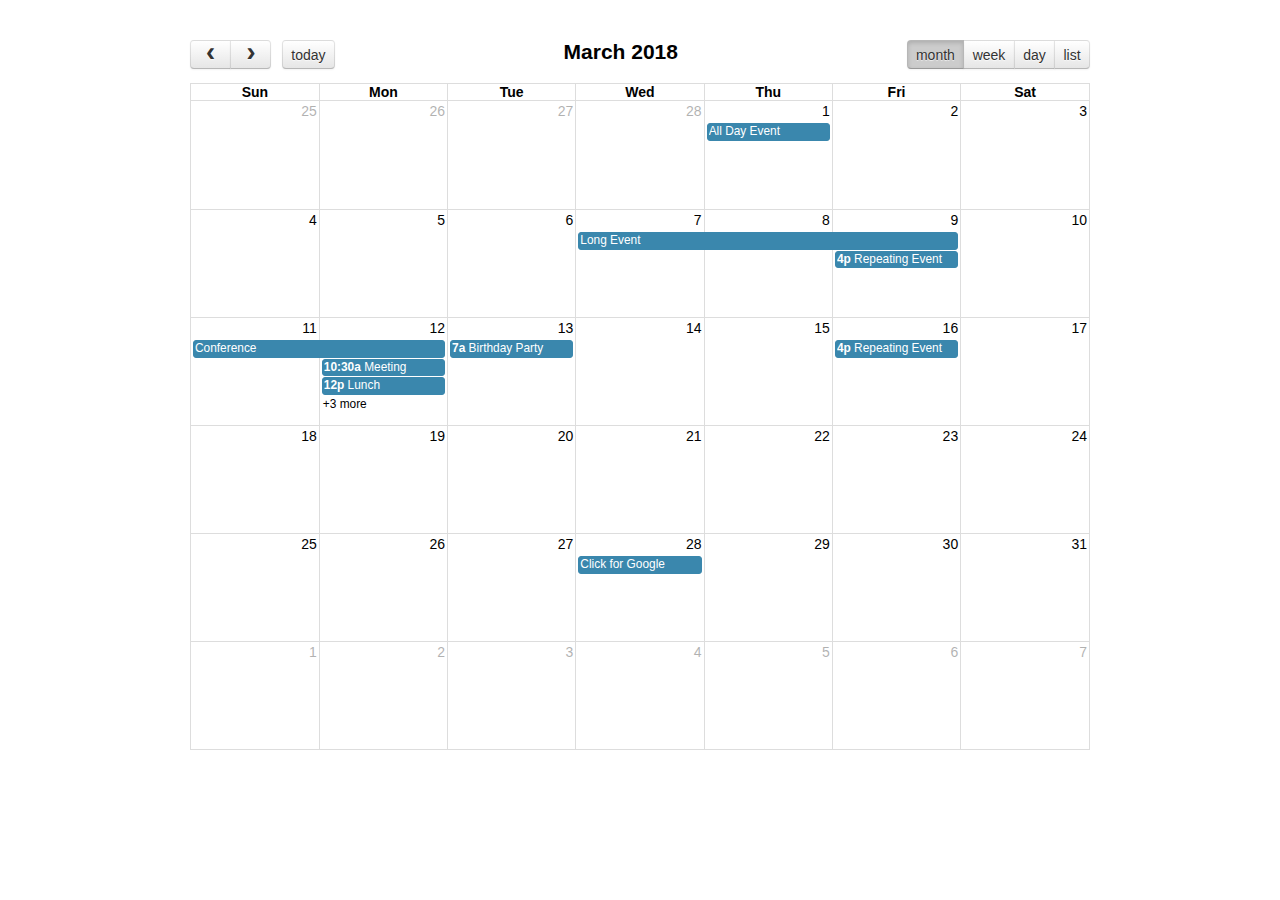
<file: albergue/static/fullcalendar/demos/agenda-views.html>
<!DOCTYPE html>
<html>
<head>
<meta charset='utf-8' />
<link href='../fullcalendar.min.css' rel='stylesheet' />
<link href='../fullcalendar.print.min.css' rel='stylesheet' media='print' />
<script src='../lib/moment.min.js'></script>
<script src='../lib/jquery.min.js'></script>
<script src='../fullcalendar.min.js'></script>
<script>

  $(document).ready(function() {

    $('#calendar').fullCalendar({
      header: {
        left: 'prev,next today',
        center: 'title',
        right: 'month,agendaWeek,agendaDay,listWeek'
      },
      defaultDate: '2018-03-12',
      navLinks: true, // can click day/week names to navigate views
      editable: true,
      eventLimit: true, // allow "more" link when too many events
      events: [
        {
          title: 'All Day Event',
          start: '2018-03-01',
        },
        {
          title: 'Long Event',
          start: '2018-03-07',
          end: '2018-03-10'
        },
        {
          id: 999,
          title: 'Repeating Event',
          start: '2018-03-09T16:00:00'
        },
        {
          id: 999,
          title: 'Repeating Event',
          start: '2018-03-16T16:00:00'
        },
        {
          title: 'Conference',
          start: '2018-03-11',
          end: '2018-03-13'
        },
        {
          title: 'Meeting',
          start: '2018-03-12T10:30:00',
          end: '2018-03-12T12:30:00'
        },
        {
          title: 'Lunch',
          start: '2018-03-12T12:00:00'
        },
        {
          title: 'Meeting',
          start: '2018-03-12T14:30:00'
        },
        {
          title: 'Happy Hour',
          start: '2018-03-12T17:30:00'
        },
        {
          title: 'Dinner',
          start: '2018-03-12T20:00:00'
        },
        {
          title: 'Birthday Party',
          start: '2018-03-13T07:00:00'
        },
        {
          title: 'Click for Google',
          url: 'http://google.com/',
          start: '2018-03-28'
        }
      ]
    });

  });

</script>
<style>

  body {
    margin: 40px 10px;
    padding: 0;
    font-family: "Lucida Grande",Helvetica,Arial,Verdana,sans-serif;
    font-size: 14px;
  }

  #calendar {
    max-width: 900px;
    margin: 0 auto;
  }

</style>
</head>
<body>

  <div id='calendar'></div>

</body>
</html>
</file>
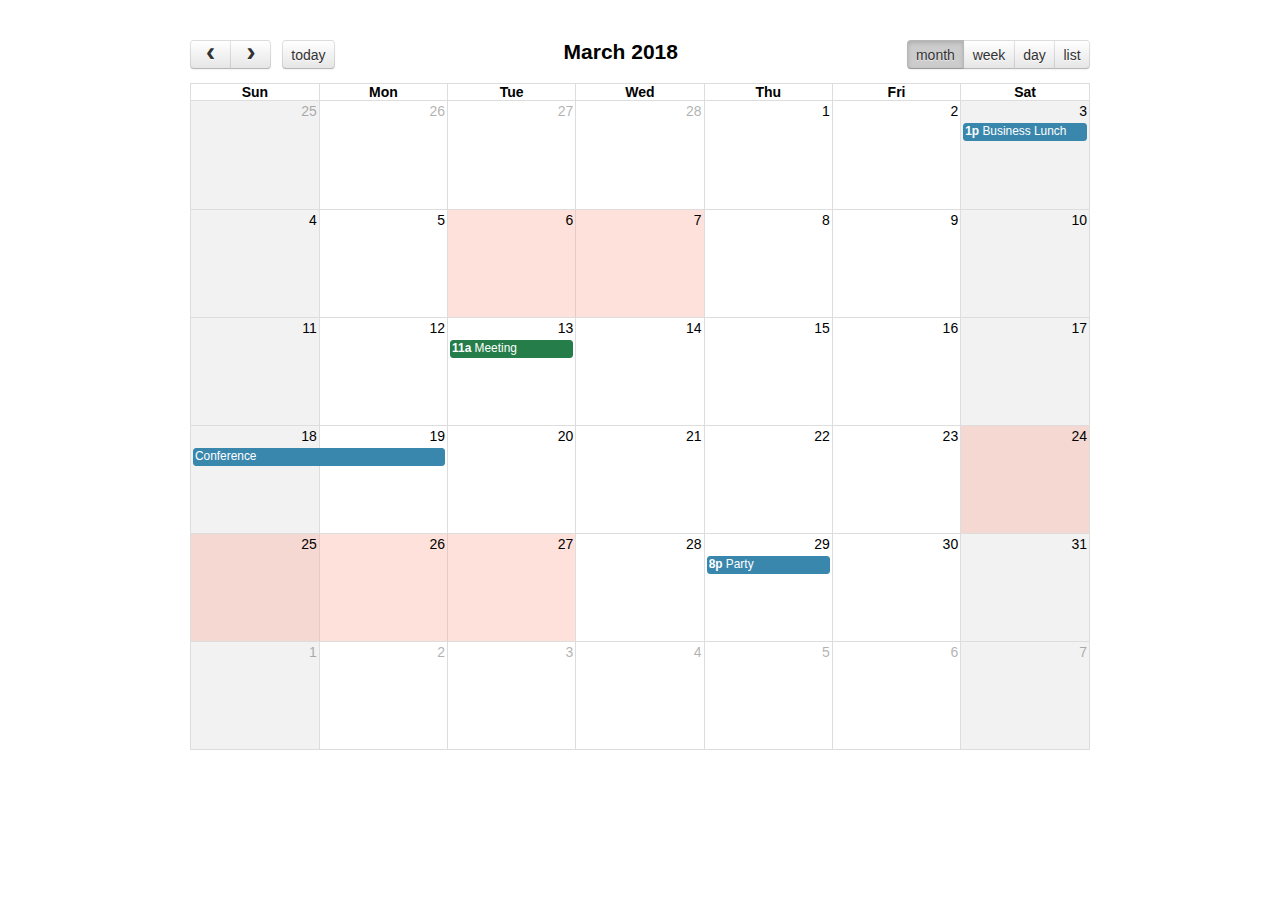
<file: albergue/static/fullcalendar/demos/background-events.html>
<!DOCTYPE html>
<html>
<head>
<meta charset='utf-8' />
<link href='../fullcalendar.min.css' rel='stylesheet' />
<link href='../fullcalendar.print.min.css' rel='stylesheet' media='print' />
<script src='../lib/moment.min.js'></script>
<script src='../lib/jquery.min.js'></script>
<script src='../fullcalendar.min.js'></script>
<script>

  $(document).ready(function() {

    $('#calendar').fullCalendar({
      header: {
        left: 'prev,next today',
        center: 'title',
        right: 'month,agendaWeek,agendaDay,listMonth'
      },
      defaultDate: '2018-03-12',
      navLinks: true, // can click day/week names to navigate views
      businessHours: true, // display business hours
      editable: true,
      events: [
        {
          title: 'Business Lunch',
          start: '2018-03-03T13:00:00',
          constraint: 'businessHours'
        },
        {
          title: 'Meeting',
          start: '2018-03-13T11:00:00',
          constraint: 'availableForMeeting', // defined below
          color: '#257e4a'
        },
        {
          title: 'Conference',
          start: '2018-03-18',
          end: '2018-03-20'
        },
        {
          title: 'Party',
          start: '2018-03-29T20:00:00'
        },

        // areas where "Meeting" must be dropped
        {
          id: 'availableForMeeting',
          start: '2018-03-11T10:00:00',
          end: '2018-03-11T16:00:00',
          rendering: 'background'
        },
        {
          id: 'availableForMeeting',
          start: '2018-03-13T10:00:00',
          end: '2018-03-13T16:00:00',
          rendering: 'background'
        },

        // red areas where no events can be dropped
        {
          start: '2018-03-24',
          end: '2018-03-28',
          overlap: false,
          rendering: 'background',
          color: '#ff9f89'
        },
        {
          start: '2018-03-06',
          end: '2018-03-08',
          overlap: false,
          rendering: 'background',
          color: '#ff9f89'
        }
      ]
    });

  });

</script>
<style>

  body {
    margin: 40px 10px;
    padding: 0;
    font-family: "Lucida Grande",Helvetica,Arial,Verdana,sans-serif;
    font-size: 14px;
  }

  #calendar {
    max-width: 900px;
    margin: 0 auto;
  }

</style>
</head>
<body>

  <div id='calendar'></div>

</body>
</html>
</file>
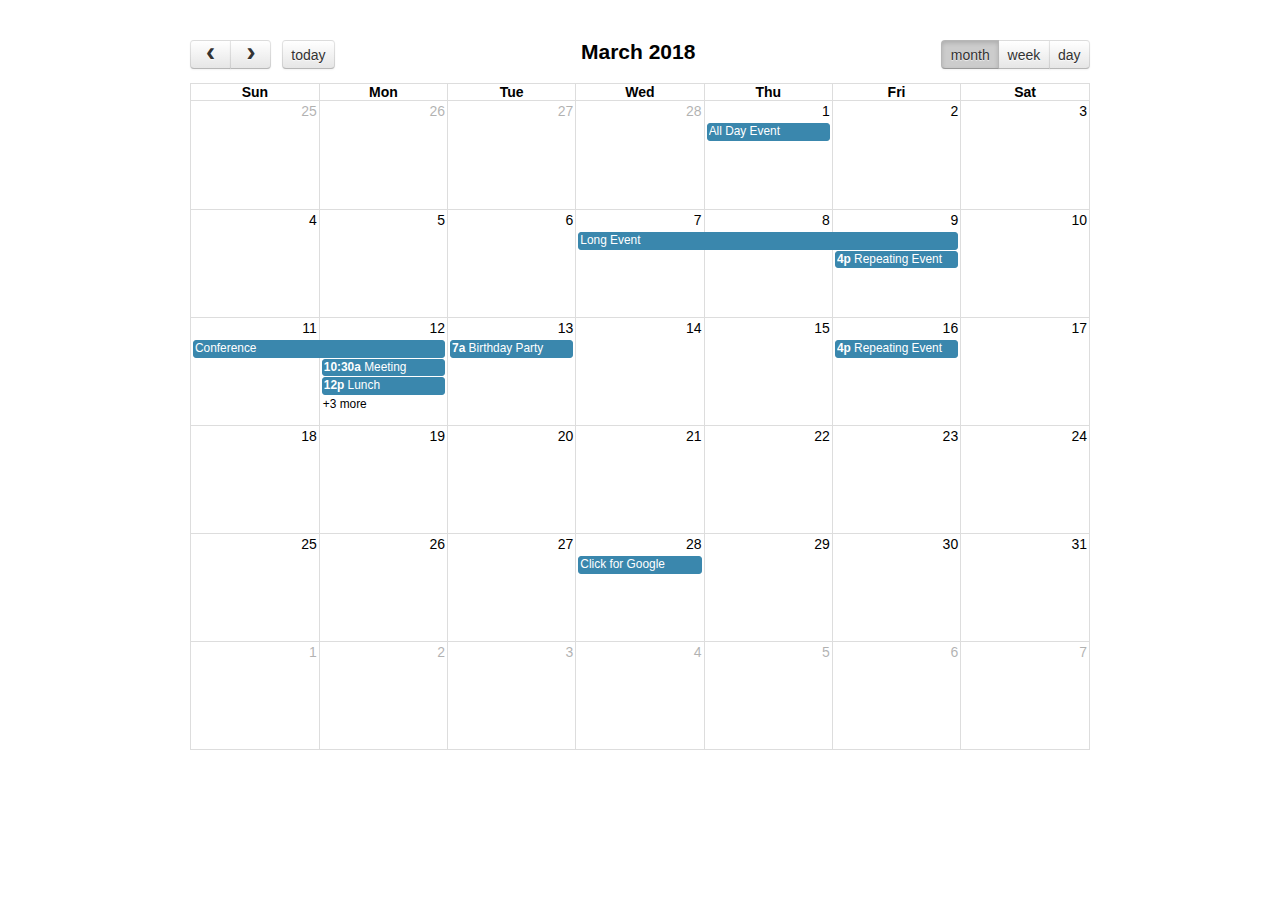
<file: albergue/static/fullcalendar/demos/basic-views.html>
<!DOCTYPE html>
<html>
<head>
<meta charset='utf-8' />
<link href='../fullcalendar.min.css' rel='stylesheet' />
<link href='../fullcalendar.print.min.css' rel='stylesheet' media='print' />
<script src='../lib/moment.min.js'></script>
<script src='../lib/jquery.min.js'></script>
<script src='../fullcalendar.min.js'></script>
<script>

  $(document).ready(function() {

    $('#calendar').fullCalendar({
      header: {
        left: 'prev,next today',
        center: 'title',
        right: 'month,basicWeek,basicDay'
      },
      defaultDate: '2018-03-12',
      navLinks: true, // can click day/week names to navigate views
      editable: true,
      eventLimit: true, // allow "more" link when too many events
      events: [
        {
          title: 'All Day Event',
          start: '2018-03-01'
        },
        {
          title: 'Long Event',
          start: '2018-03-07',
          end: '2018-03-10'
        },
        {
          id: 999,
          title: 'Repeating Event',
          start: '2018-03-09T16:00:00'
        },
        {
          id: 999,
          title: 'Repeating Event',
          start: '2018-03-16T16:00:00'
        },
        {
          title: 'Conference',
          start: '2018-03-11',
          end: '2018-03-13'
        },
        {
          title: 'Meeting',
          start: '2018-03-12T10:30:00',
          end: '2018-03-12T12:30:00'
        },
        {
          title: 'Lunch',
          start: '2018-03-12T12:00:00'
        },
        {
          title: 'Meeting',
          start: '2018-03-12T14:30:00'
        },
        {
          title: 'Happy Hour',
          start: '2018-03-12T17:30:00'
        },
        {
          title: 'Dinner',
          start: '2018-03-12T20:00:00'
        },
        {
          title: 'Birthday Party',
          start: '2018-03-13T07:00:00'
        },
        {
          title: 'Click for Google',
          url: 'http://google.com/',
          start: '2018-03-28'
        }
      ]
    });

  });

</script>
<style>

  body {
    margin: 40px 10px;
    padding: 0;
    font-family: "Lucida Grande",Helvetica,Arial,Verdana,sans-serif;
    font-size: 14px;
  }

  #calendar {
    max-width: 900px;
    margin: 0 auto;
  }

</style>
</head>
<body>

  <div id='calendar'></div>

</body>
</html>
</file>
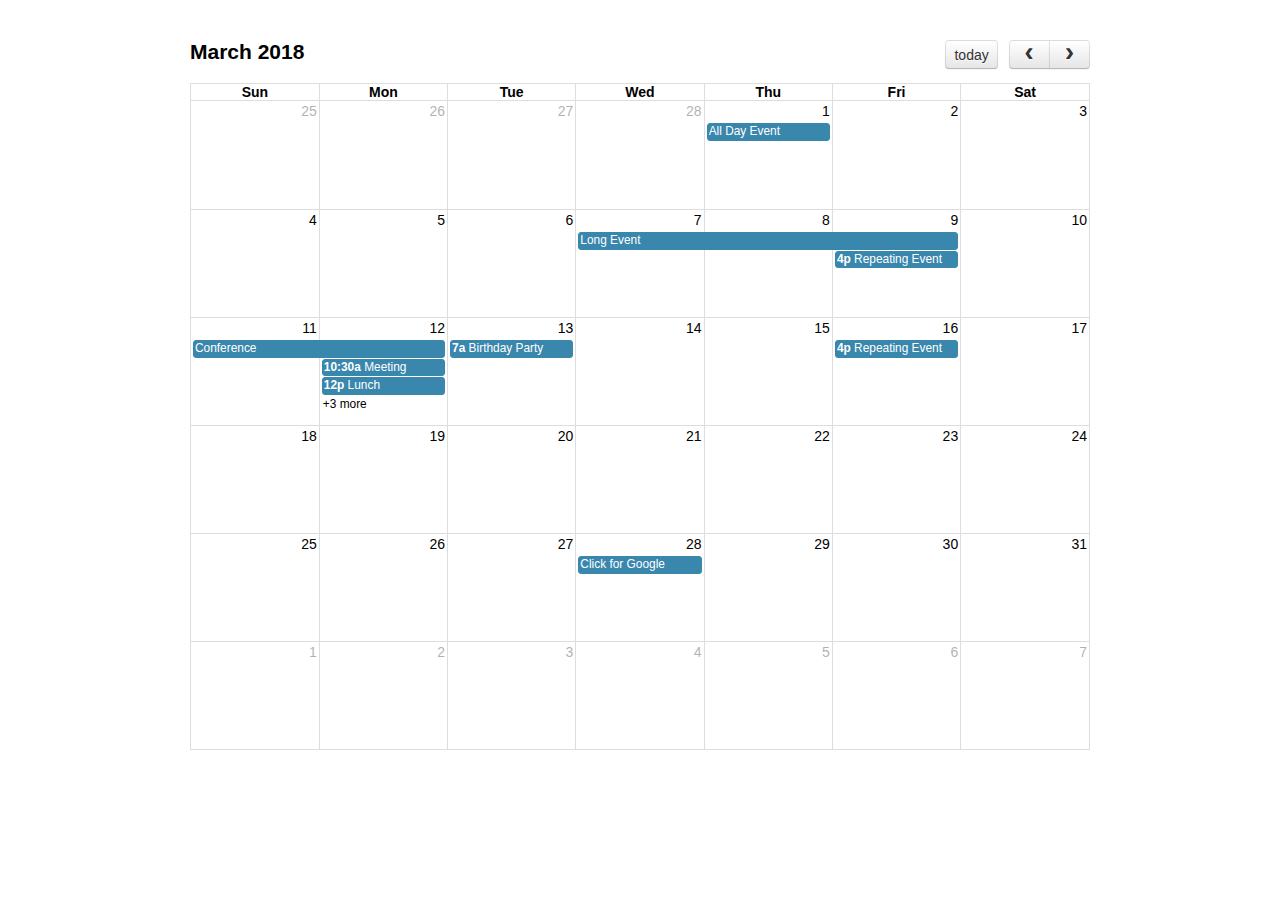
<file: albergue/static/fullcalendar/demos/default.html>
<!DOCTYPE html>
<html>
<head>
<meta charset='utf-8' />
<link href='../fullcalendar.min.css' rel='stylesheet' />
<link href='../fullcalendar.print.min.css' rel='stylesheet' media='print' />
<script src='../lib/moment.min.js'></script>
<script src='../lib/jquery.min.js'></script>
<script src='../fullcalendar.min.js'></script>
<script>

  $(document).ready(function() {

    $('#calendar').fullCalendar({
      defaultDate: '2018-03-12',
      editable: true,
      eventLimit: true, // allow "more" link when too many events
      events: [
        {
          title: 'All Day Event',
          start: '2018-03-01'
        },
        {
          title: 'Long Event',
          start: '2018-03-07',
          end: '2018-03-10'
        },
        {
          id: 999,
          title: 'Repeating Event',
          start: '2018-03-09T16:00:00'
        },
        {
          id: 999,
          title: 'Repeating Event',
          start: '2018-03-16T16:00:00'
        },
        {
          title: 'Conference',
          start: '2018-03-11',
          end: '2018-03-13'
        },
        {
          title: 'Meeting',
          start: '2018-03-12T10:30:00',
          end: '2018-03-12T12:30:00'
        },
        {
          title: 'Lunch',
          start: '2018-03-12T12:00:00'
        },
        {
          title: 'Meeting',
          start: '2018-03-12T14:30:00'
        },
        {
          title: 'Happy Hour',
          start: '2018-03-12T17:30:00'
        },
        {
          title: 'Dinner',
          start: '2018-03-12T20:00:00'
        },
        {
          title: 'Birthday Party',
          start: '2018-03-13T07:00:00'
        },
        {
          title: 'Click for Google',
          url: 'http://google.com/',
          start: '2018-03-28'
        }
      ]
    });

  });

</script>
<style>

  body {
    margin: 40px 10px;
    padding: 0;
    font-family: "Lucida Grande",Helvetica,Arial,Verdana,sans-serif;
    font-size: 14px;
  }

  #calendar {
    max-width: 900px;
    margin: 0 auto;
  }

</style>
</head>
<body>

  <div id='calendar'></div>

</body>
</html>
</file>
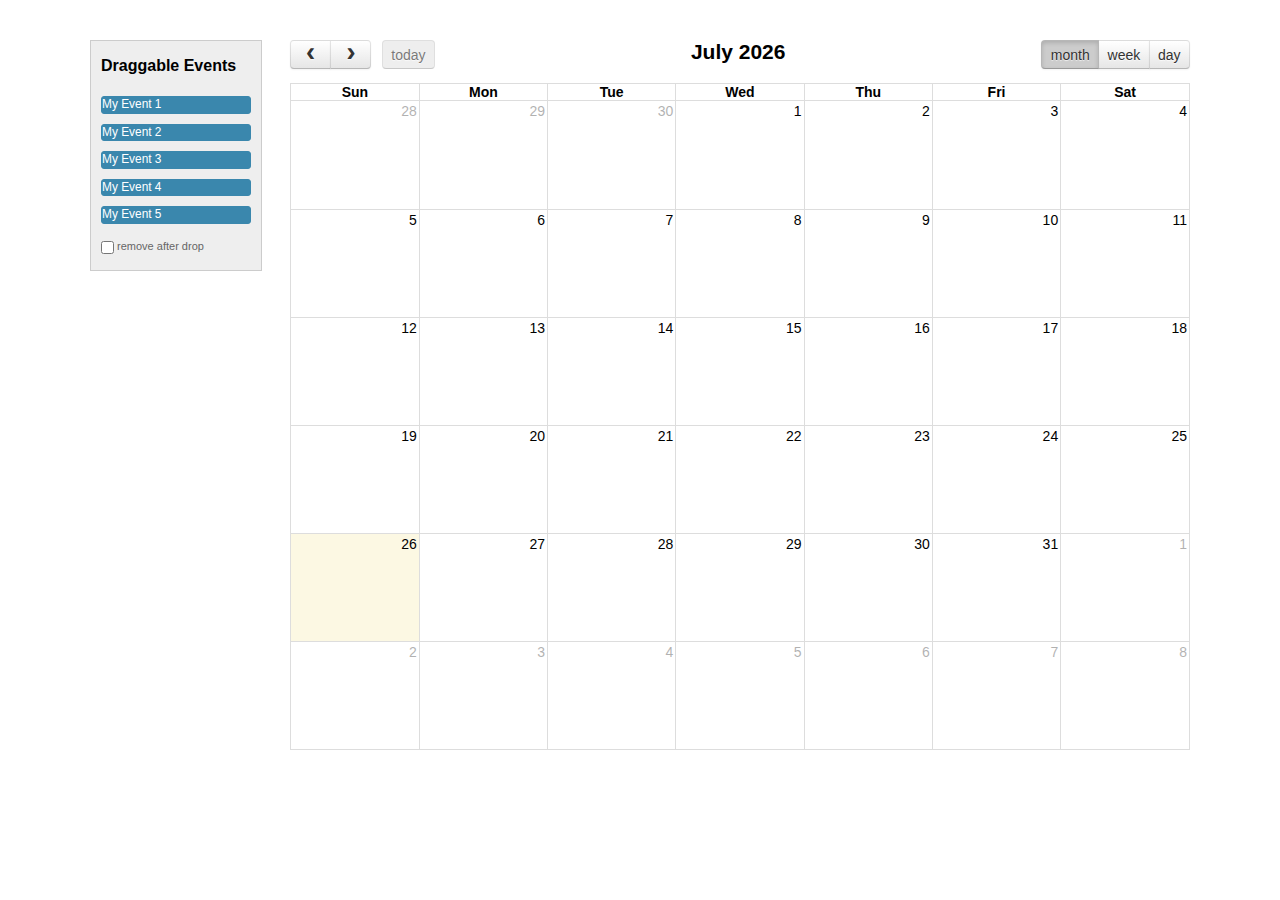
<file: albergue/static/fullcalendar/demos/external-dragging.html>
<!DOCTYPE html>
<html>
<head>
<meta charset='utf-8' />
<link href='../fullcalendar.min.css' rel='stylesheet' />
<link href='../fullcalendar.print.min.css' rel='stylesheet' media='print' />
<script src='../lib/moment.min.js'></script>
<script src='../lib/jquery.min.js'></script>
<script src='../lib/jquery-ui.min.js'></script>
<script src='../fullcalendar.min.js'></script>
<script>

  $(document).ready(function() {


    /* initialize the external events
    -----------------------------------------------------------------*/

    $('#external-events .fc-event').each(function() {

      // store data so the calendar knows to render an event upon drop
      $(this).data('event', {
        title: $.trim($(this).text()), // use the element's text as the event title
        stick: true // maintain when user navigates (see docs on the renderEvent method)
      });

      // make the event draggable using jQuery UI
      $(this).draggable({
        zIndex: 999,
        revert: true,      // will cause the event to go back to its
        revertDuration: 0  //  original position after the drag
      });

    });


    /* initialize the calendar
    -----------------------------------------------------------------*/

    $('#calendar').fullCalendar({
      header: {
        left: 'prev,next today',
        center: 'title',
        right: 'month,agendaWeek,agendaDay'
      },
      editable: true,
      droppable: true, // this allows things to be dropped onto the calendar
      drop: function() {
        // is the "remove after drop" checkbox checked?
        if ($('#drop-remove').is(':checked')) {
          // if so, remove the element from the "Draggable Events" list
          $(this).remove();
        }
      }
    });


  });

</script>
<style>

  body {
    margin-top: 40px;
    text-align: center;
    font-size: 14px;
    font-family: "Lucida Grande",Helvetica,Arial,Verdana,sans-serif;
  }

  #wrap {
    width: 1100px;
    margin: 0 auto;
  }

  #external-events {
    float: left;
    width: 150px;
    padding: 0 10px;
    border: 1px solid #ccc;
    background: #eee;
    text-align: left;
  }

  #external-events h4 {
    font-size: 16px;
    margin-top: 0;
    padding-top: 1em;
  }

  #external-events .fc-event {
    margin: 10px 0;
    cursor: pointer;
  }

  #external-events p {
    margin: 1.5em 0;
    font-size: 11px;
    color: #666;
  }

  #external-events p input {
    margin: 0;
    vertical-align: middle;
  }

  #calendar {
    float: right;
    width: 900px;
  }

</style>
</head>
<body>
  <div id='wrap'>

    <div id='external-events'>
      <h4>Draggable Events</h4>
      <div class='fc-event'>My Event 1</div>
      <div class='fc-event'>My Event 2</div>
      <div class='fc-event'>My Event 3</div>
      <div class='fc-event'>My Event 4</div>
      <div class='fc-event'>My Event 5</div>
      <p>
        <input type='checkbox' id='drop-remove' />
        <label for='drop-remove'>remove after drop</label>
      </p>
    </div>

    <div id='calendar'></div>

    <div style='clear:both'></div>

  </div>
</body>
</html>
</file>
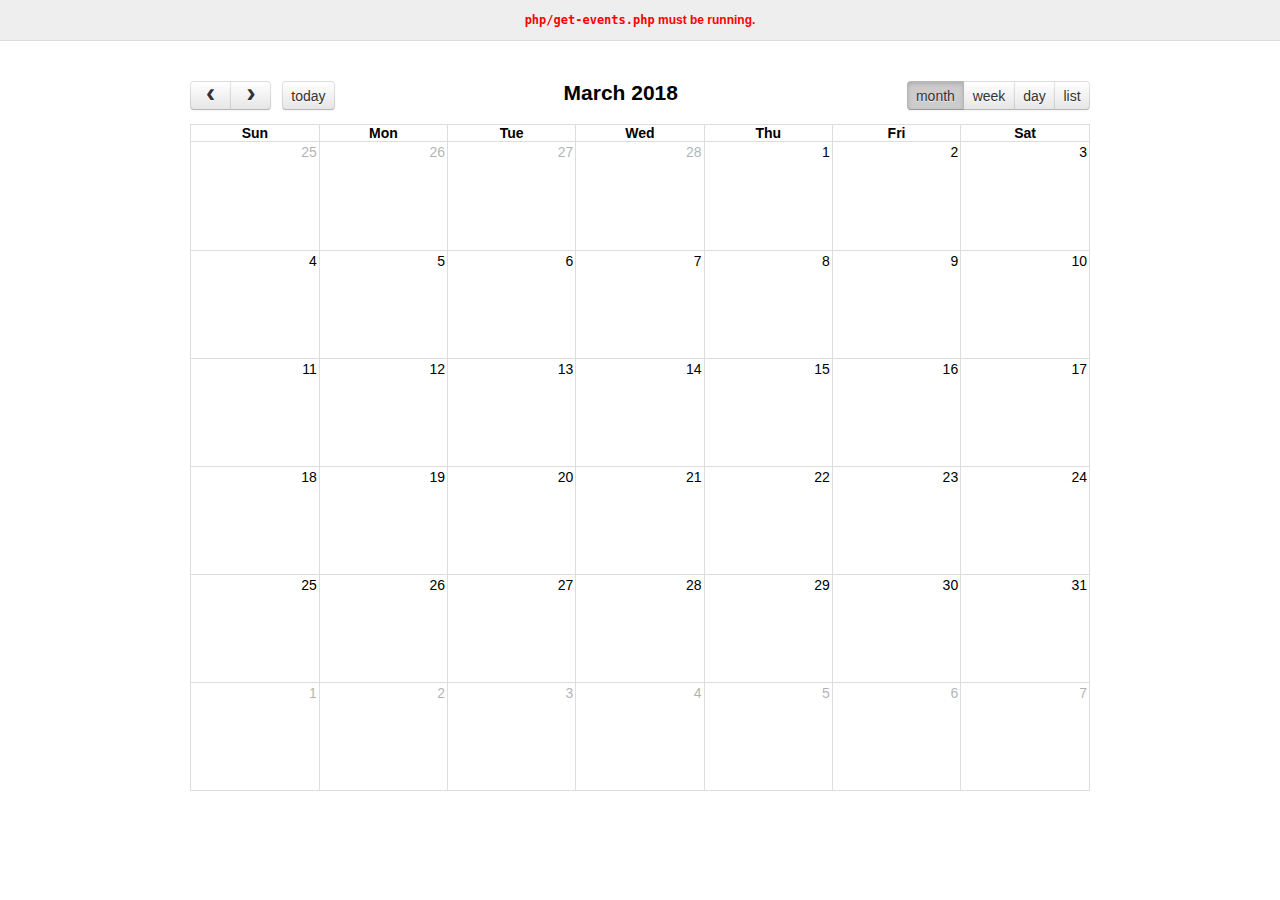
<file: albergue/static/fullcalendar/demos/json.html>
<!DOCTYPE html>
<html>
<head>
<meta charset='utf-8' />
<link href='../fullcalendar.min.css' rel='stylesheet' />
<link href='../fullcalendar.print.min.css' rel='stylesheet' media='print' />
<script src='../lib/moment.min.js'></script>
<script src='../lib/jquery.min.js'></script>
<script src='../fullcalendar.min.js'></script>
<script>

  $(document).ready(function() {

    $('#calendar').fullCalendar({
      header: {
        left: 'prev,next today',
        center: 'title',
        right: 'month,agendaWeek,agendaDay,listWeek'
      },
      defaultDate: '2018-03-12',
      editable: true,
      navLinks: true, // can click day/week names to navigate views
      eventLimit: true, // allow "more" link when too many events
      events: {
        url: 'php/get-events.php',
        error: function() {
          $('#script-warning').show();
        }
      },
      loading: function(bool) {
        $('#loading').toggle(bool);
      }
    });

  });

</script>
<style>

  body {
    margin: 0;
    padding: 0;
    font-family: "Lucida Grande",Helvetica,Arial,Verdana,sans-serif;
    font-size: 14px;
  }

  #script-warning {
    display: none;
    background: #eee;
    border-bottom: 1px solid #ddd;
    padding: 0 10px;
    line-height: 40px;
    text-align: center;
    font-weight: bold;
    font-size: 12px;
    color: red;
  }

  #loading {
    display: none;
    position: absolute;
    top: 10px;
    right: 10px;
  }

  #calendar {
    max-width: 900px;
    margin: 40px auto;
    padding: 0 10px;
  }

</style>
</head>
<body>

  <div id='script-warning'>
    <code>php/get-events.php</code> must be running.
  </div>

  <div id='loading'>loading...</div>

  <div id='calendar'></div>

</body>
</html>
</file>
